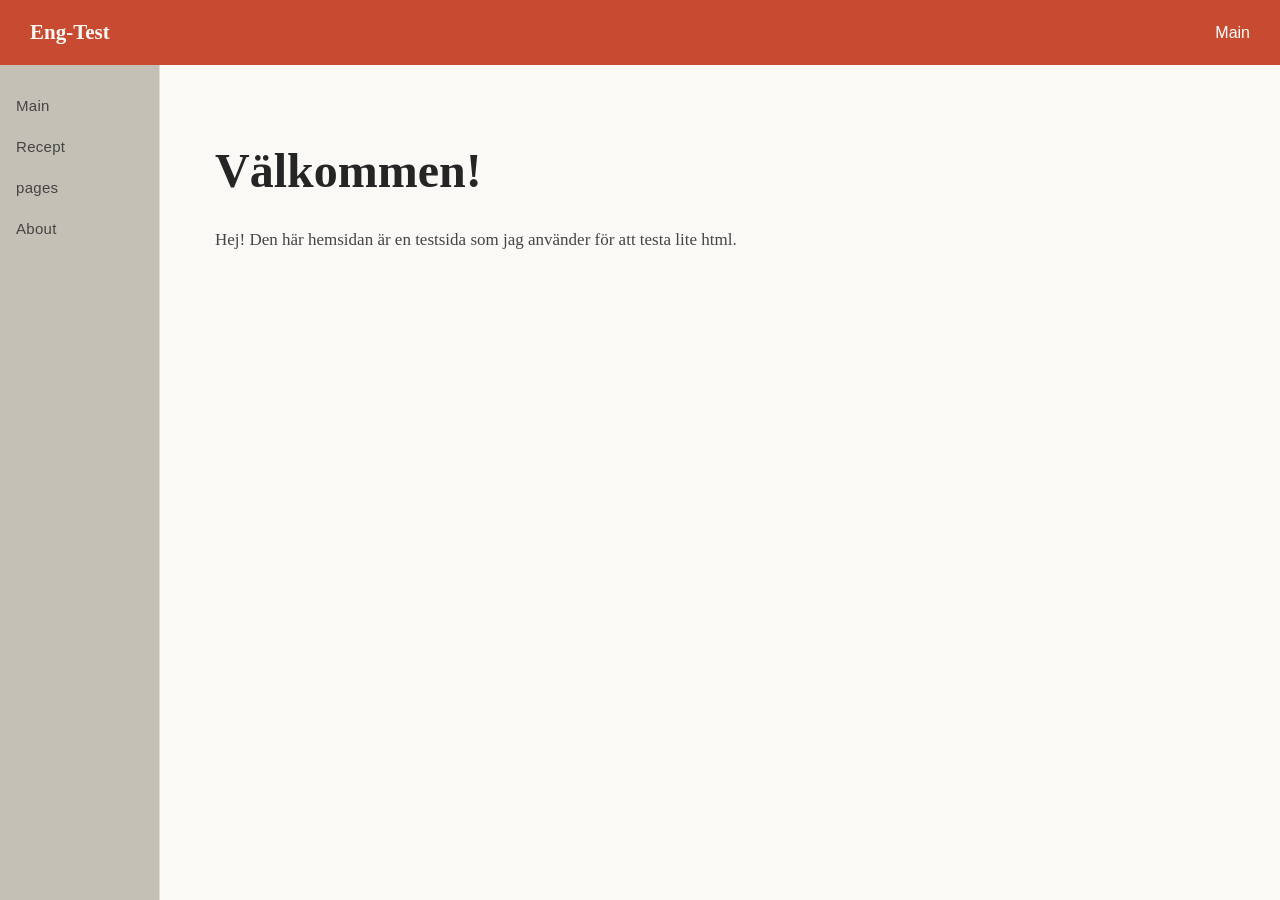
<file: index.html>
<!DOCTYPE html>
<html lang="en">

<head>
    <meta charset="UTF-8">
    <meta name="viewport" content="width=device-width, initial-scale=1.0">
    <title>My First Website</title>
    <link rel="stylesheet" href="style.css">
</head>

<body>

    <header class="topbar">
        <div class="sitename"> Eng-Test </div>
        <div class="pagename"> Main </div>
    </header>

    <div class="sidenav" >
        <a href="index.html"> Main </a>
        <a href="recept.html"> Recept </a>
        <a href="pages.html"> pages </a>
        <a href="about.html"> About </a>
    </div> 

    <main class="content">
            <h1>Välkommen!</h1>
            <p> Hej! Den här hemsidan är en testsida som jag använder för att testa lite html.</p>
    </main>
    
</body>

</html>
</file>
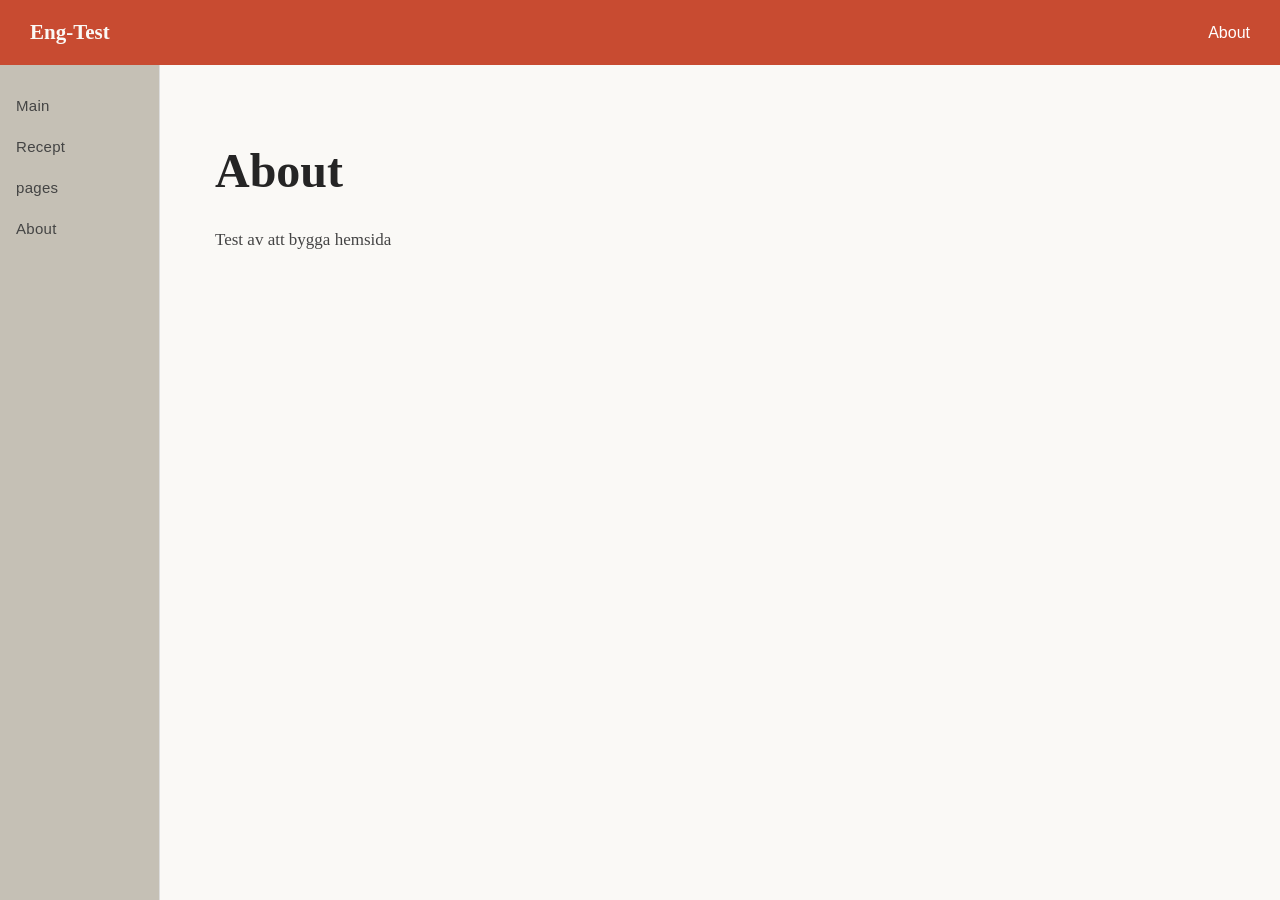
<file: about.html>
<!DOCTYPE html>
<html lang="en">

<head>
    <meta charset="UTF-8">
    <meta name="viewport" content="width=device-width, initial-scale=1.0">
    <title>My First Website</title>
    <link rel="stylesheet" href="style.css">
</head>

<body>

    <header class="topbar">
        <div class="sitename">
            Eng-Test
        </div>

        <div class="pagename">
            About
        </div>
    </header>
    
    <div class="sidenav" >
        <a href="index.html"> Main </a>
        <a href="recept.html"> Recept </a>
        <a href="pages.html"> pages </a>
        <a href="about.html"> About </a>
    </div> 

    <main class="content">
                <h1>About</h1>
<p>
Test av att bygga hemsida  
</p>

    </main>
    
</body>

</html>
</file>
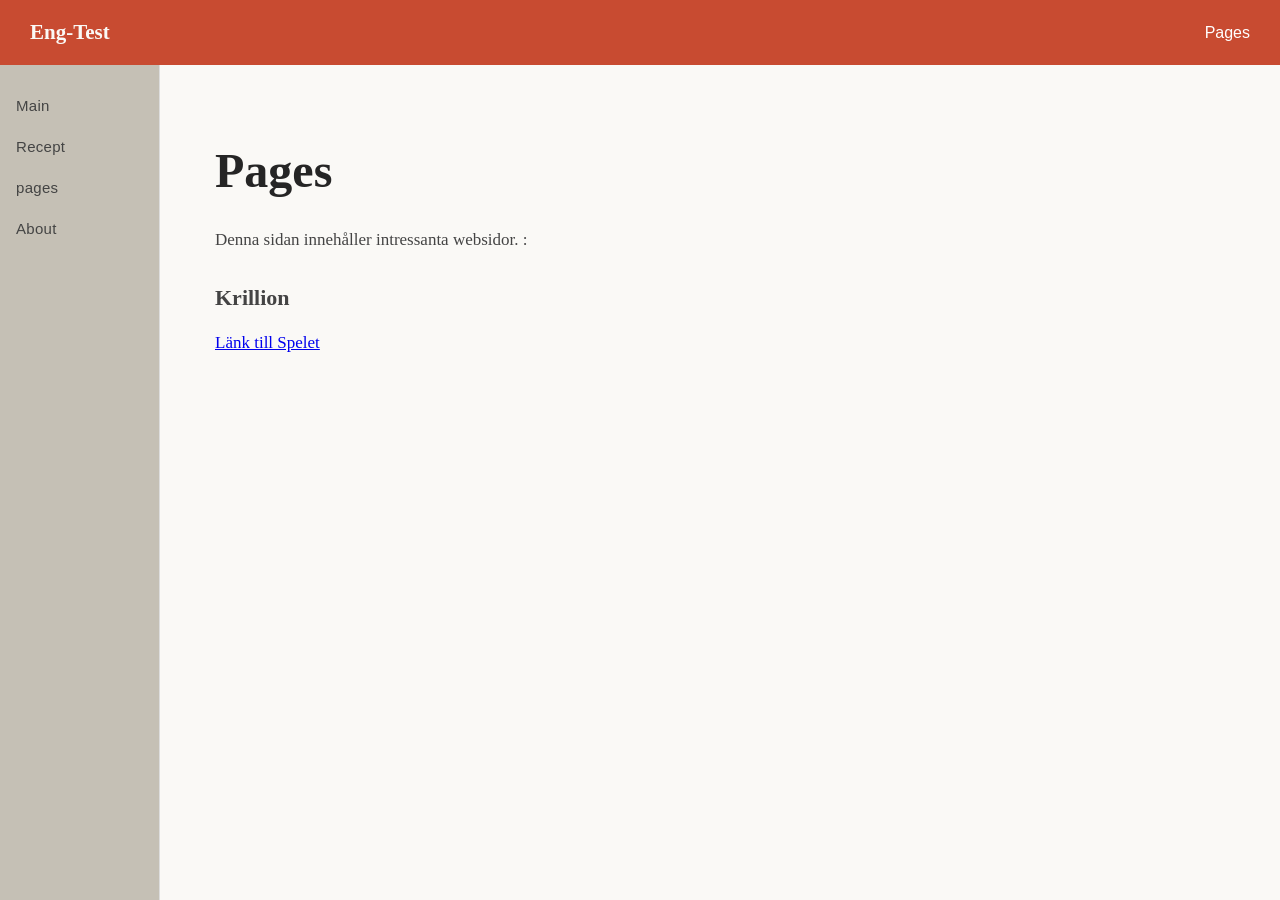
<file: pages.html>
<!DOCTYPE html>
<html lang="en">

<head>
    <meta charset="UTF-8">
    <meta name="viewport" content="width=device-width, initial-scale=1.0">
    <title>My First Website</title>
    <link rel="stylesheet" href="style.css">
</head>

<body>

    <header class="topbar">
        <div class="sitename"> Eng-Test </div>
        <div class="pagename"> Pages </div>
    </header>

    <div class="sidenav" >
        <a href="index.html"> Main </a>
        <a href="recept.html"> Recept </a>
        <a href="pages.html"> pages </a>
        <a href="about.html"> About </a>
    </div> 

    <main class="content">
            <h1>Pages</h1>
            <p> Denna sidan innehåller intressanta websidor.
            :
            </p>
            <h3> Krillion </h3>
            <p> <a href="https://krillion.io/"
                    target="_blank"
                    rel="noopener noreferrer">Länk till Spelet
            </a> 
            </p>

      
    </main>
    
</body>

</html>
</file>
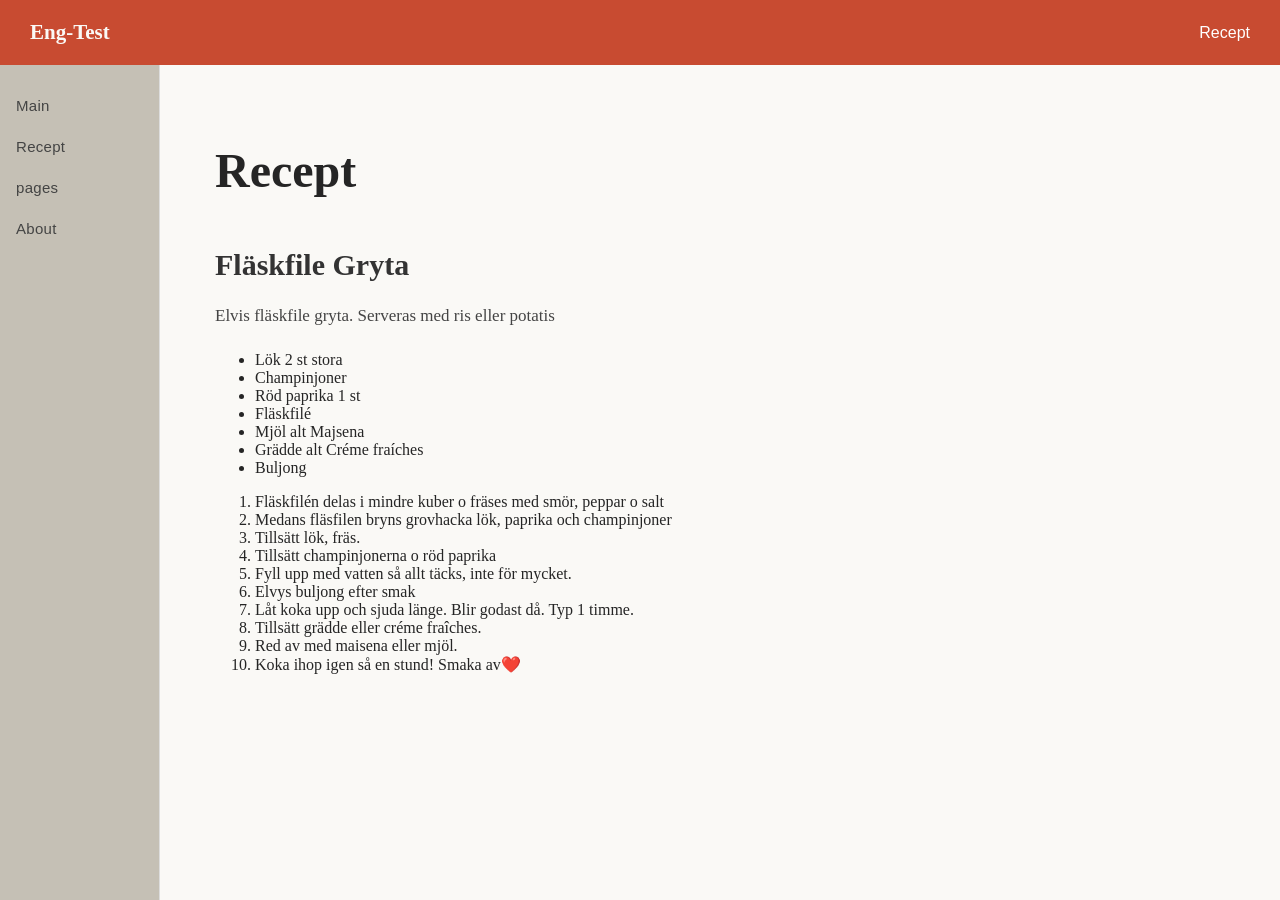
<file: recept.html>
<!DOCTYPE html>
<html lang="en">

<head>
    <meta charset="UTF-8">
    <meta name="viewport" content="width=device-width, initial-scale=1.0">
    <title>My First Website</title>
    <link rel="stylesheet" href="style.css">
</head>

<body>

    <header class="topbar">
        <div class="sitename">
            Eng-Test
        </div>

        <div class="pagename">
            Recept
        </div>
    </header>
    
    <div class="sidenav">
        <a href="index.html"> Main </a>
        <a href="recept.html"> Recept </a>
        <a href="pages.html"> pages </a>
        <a href="about.html"> About </a>
    </div> 

    <main class="content">
    <h1>Recept</h1>
    
    <h2>Fläskfile Gryta</h2>
    <p> Elvis fläskfile gryta. Serveras med ris eller potatis

        <ul>
            <li> Lök 2 st stora </li>
            <li> Champinjoner </li>
            <li> Röd paprika 1 st</li>
            <li> Fläskfilé</li>
            <li> Mjöl alt Majsena </li>
            <li> Grädde alt Créme fraíches</li>
            <li> Buljong </li>
        </ul>

        <ol>
            <li> Fläskfilén delas i mindre kuber o fräses med smör, peppar o salt </li>
            <li> Medans fläsfilen bryns grovhacka lök, paprika och champinjoner</li>
            <li> Tillsätt lök, fräs. </li>
            <li> Tillsätt champinjonerna o röd paprika </li>
            <li> Fyll upp med vatten så allt täcks, inte för mycket. </li>
            <li> Elvys buljong efter smak </li>
            <li> Låt koka upp och sjuda länge. Blir godast då. Typ 1 timme. </li>
            <li> Tillsätt grädde eller créme fraîches. </li>
            <li> Red av med maisena eller mjöl. </li>
            <li> Koka ihop igen så en stund! Smaka av❤️ </li>
        </ol>
    </p>

    </main>
    
</body>

</html>
</file>
<file: style.css>
/* General typography */
body {
    margin: 0;
    font-family: Georgia, serif;
    background: #faf9f6;
    color: #252525;
}

/* Main content */
.content {
    margin-left: 160px;
    margin-top: 65px;
    padding: 45px 55px;
    max-width: 900px;
}

/* Main heading */
.content h1 {
    font-size: 48px;
    font-weight: 700;
    line-height: 1.2;
    color: #252525;
    margin-bottom: 25px;
}

/* Section headings */
.content h2 {
    font-size: 30px;
    font-weight: 700;
    line-height: 1.3;
    color: #333;
    margin-top: 45px;
    margin-bottom: 15px;
}

/* Subheadings */
.content h3 {
    font-size: 22px;
    font-weight: 700;
    color: #444;
    margin-top: 30px;
    margin-bottom: 10px;
}

/* Paragraphs */
.content p {
    font-size: 17px;
    line-height: 1.8;
    color: #444;
    margin-bottom: 20px;
}

/* Small supporting text */
.content small {
    font-size: 13px;
    color: #777;
}


/* Topbar */
.topbar {
    position: fixed;
    top: 0;
    left: 0;

    width: 100%;
    height: 65px;

    background: #C84B31;
    color: #faf9f6;

    display: flex;
    align-items: center;
    justify-content: space-between;

    padding: 0 30px;
    box-sizing: border-box;

    z-index: 10;
}

/* Website name */
.sitename {
    font-family: Georgia, serif;
    font-size: 21px;
    font-weight: bold;
}

/* Current page name */
.pagename {
    display: block;
    color: white !important;
    font-family: Arial, sans-serif;
    font-size: 16px;
    visibility: visible;
}
/* Sidebar */
.sidenav {
    height: calc(100vh - 65px);
    width: 160px;

    position: fixed;
    top: 65px;
    left: 0;

    background: #C5C0B5;
    border-right: 1px solid #ddd;

    overflow-x: hidden;
    padding-top: 20px;
    box-sizing: border-box;

    z-index: 5;
}

.sidenav a {
    padding: 12px 8px 12px 16px;
    text-decoration: none;
    font-family: Arial, sans-serif;
    font-size: 15px;
    font-weight: 500;
    letter-spacing: 0.3px;
    color: #444;
    display: block;
    transition: 0.2s;
}

.sidenav a:hover {
    color: #a0522d;
    background-color: rgba(255,255,255,0.25);
}


@media screen and (max-height: 450px) {
  .sidenav {padding-top: 15px;}
  .sidenav a {font-size: 18px;}
}
</file>
